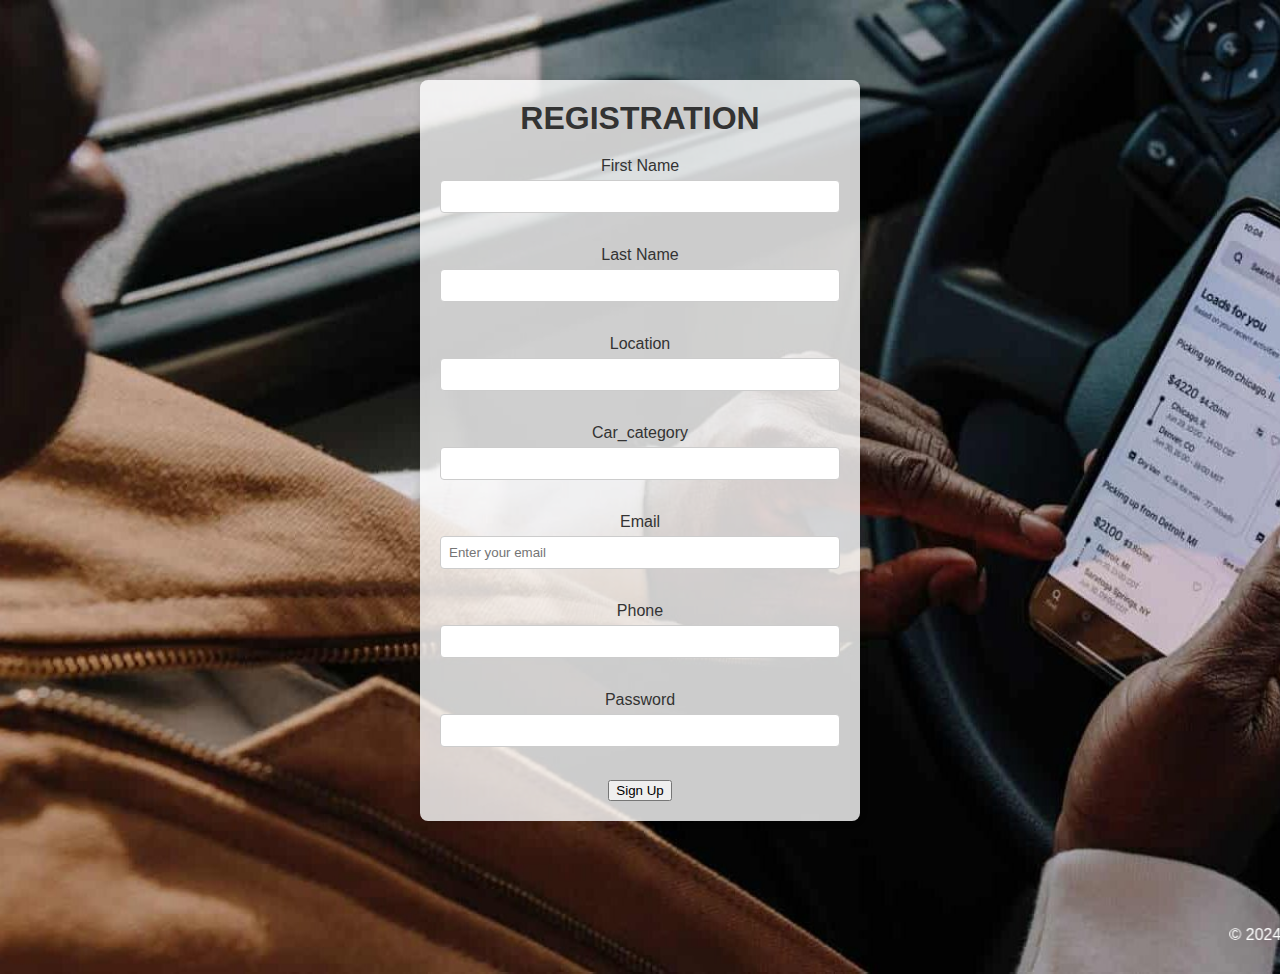
<file: adms/registration.html>
<!DOCTYPE html>
<html lang="en">
<head>
    <meta charset="UTF-8">
    <meta name="viewport" content="width=device-width, initial-scale=1.0">
    <title>Registration</title>
    <link rel="stylesheet" href="style.css"> 
    <style>
       body {
            font-family: Arial, sans-serif;
            margin: 0;
            padding: 0;
            background-color: ;
        }
      
        .full-screen-container {
            display: flex;
            justify-content: center;
            align-items: center;
            min-height: 100vh;
        }
        .login-container {
            background-color:rgba(255, 255, 255, 0.8);
            padding: 20px;
            border-radius: 8px;
            box-shadow: 0 0 10px rgba(0, 0, 0, 0.1);
            max-width: 400px;
            width: 100%;
        }
        .login-title {
            text-align: center;
            margin-bottom: 20px;
        }
        .login-title h1 {
            margin: 0;
            color: #333;
        }
        .Form {
            display: flex;
            flex-direction: column;
        }
        .input-group {
            margin-bottom: 15px;
        }
        .input-group label {
            display: block;
            margin-bottom: 5px;
            color: #333;
        }
        .input-group input {
            width: 100%;
            padding: 8px;
            border: 1px solid #ccc;
            border-radius: 4px;
            box-sizing: border-box;
        }
        .login-button {
            background-color: #007bff;
            color: #fff;
            border: none;
            padding: 10px;
            border-radius: 4px;
            cursor: pointer;
            transition: background-color 0.3s ease;
        }
        .login-button:hover {
            background-color: #0056b3;
        }
    </style>
</head>
<center>
<body> 
    <div class="full-screen-container">
        <div class="login-container">
            <div class="login-title">
                <h1>REGISTRATION</h1>
            </div>
         <form action="signup.php" class="sign in" method="POST">

                <div class="input-group">
                    <label for="fname">First Name</label>
                    <input type="text" class="fname" name="fname" required>
                </div><br>
                <div class="input-group">
                    <label for="lname">Last Name</label>
                    <input type="text" class="lname" name="lname
" required>
                </div><br>

               

                 <div class="input-group">
                 <label for="location">Location</label>
                    <input type="text" class="location" name="location" required>
                </div><br>
                <div class="input-group">
                 <label for="car_category">Car_category</label>
                    <input type="text" class="car_category" name="car_category" required>
                </div><br>
                
                <div class="input-group">
                    <label for="email">Email</label>
                    <input type="email" class="email" name="email" placeholder="Enter your email" required>
                </div><br>

                 <div class="input-group">
                    <label for="Pnumber">Phone</label>
                    <input type="tel" class="phone" name="Pnumber" required>
                </div><br>
                
                <div class="input-group">
                    <label for="password">Password</label>
                    <input type="password" class="password" name="password"required>
                </div><br>
            <div class="form-group">
                <button type="submit">Sign Up</button>
            </div>
        </form>
    </div>
    </center>
    <footer>
        <p><marquee>&copy; 2024 Advanced Drivers Management System.</marquee></p>
    </footer>
</body>
</html>
</file>
<file: adms/style.css>
body {
    font-family: Arial, sans-serif;
    margin: 0;
    padding: 0;
    background-image: url('image/back.jpg');
    background-size: cover;
    background-position: ;
    background-repeat: no-repeat;
    color: white; 

}

header {
    background-color: #fcf8f8;
    color: black;
    padding: 10px;
}

nav ul {
    list-style-type: none;
    margin: 0;
    padding: 0;
    line-height:10px; /*  line height for vertical alignment */
}

nav ul li {
    display: inline-block;
    margin-right: 20px;
}

nav ul li a {
    color: black;
    text-decoration: none;
    font-weight: bold;
}

nav ul li a:hover {
    color: blue;
}
        /* CSS styles for the heading */
        h3 {
            font-family: "Agency FB", sans-serif;
            text-align: center;
            font-size: 18px;
            margin-top: 0; /* Remove default margin */
        }

        .logo-container {
            display: flex; /* Use flexbox */
            align-items: center; /* Align items vertically */
            justify-content: space-between; /* Add space between items */
        }

        .logo {
            margin-right: 20px; /* Adjust the margin as needed */ 
}

.dropdown {
    position: relative;
    display: inline-block;
}

.dropdown-content {
    display: none;
    position: absolute;
    background-color: #f9f9f9;
    min-width: 160px;
    z-index: 1;
}

.dropdown-content a {
    color: black;
    padding: 12px 16px;
    text-decoration: none;
    display: block;
}

.dropdown:hover .dropdown-content {
    display: block;
}

section#Home {
    text-align: center;
    padding: 50px 0;
}
.objectives-container {
            background-color:rgba(245, 250, 225, 0.7);
            padding: 20px;
            border-radius: 5px;
            margin-bottom: 20px;
            color: black; /* Title color */
            display: flex;
           justify-content: space-between;
           align-items:left;
        }
footer {
    background-color: ;
    color: white;
    text-align:center;
    padding: 10px 0;
}
</file>
